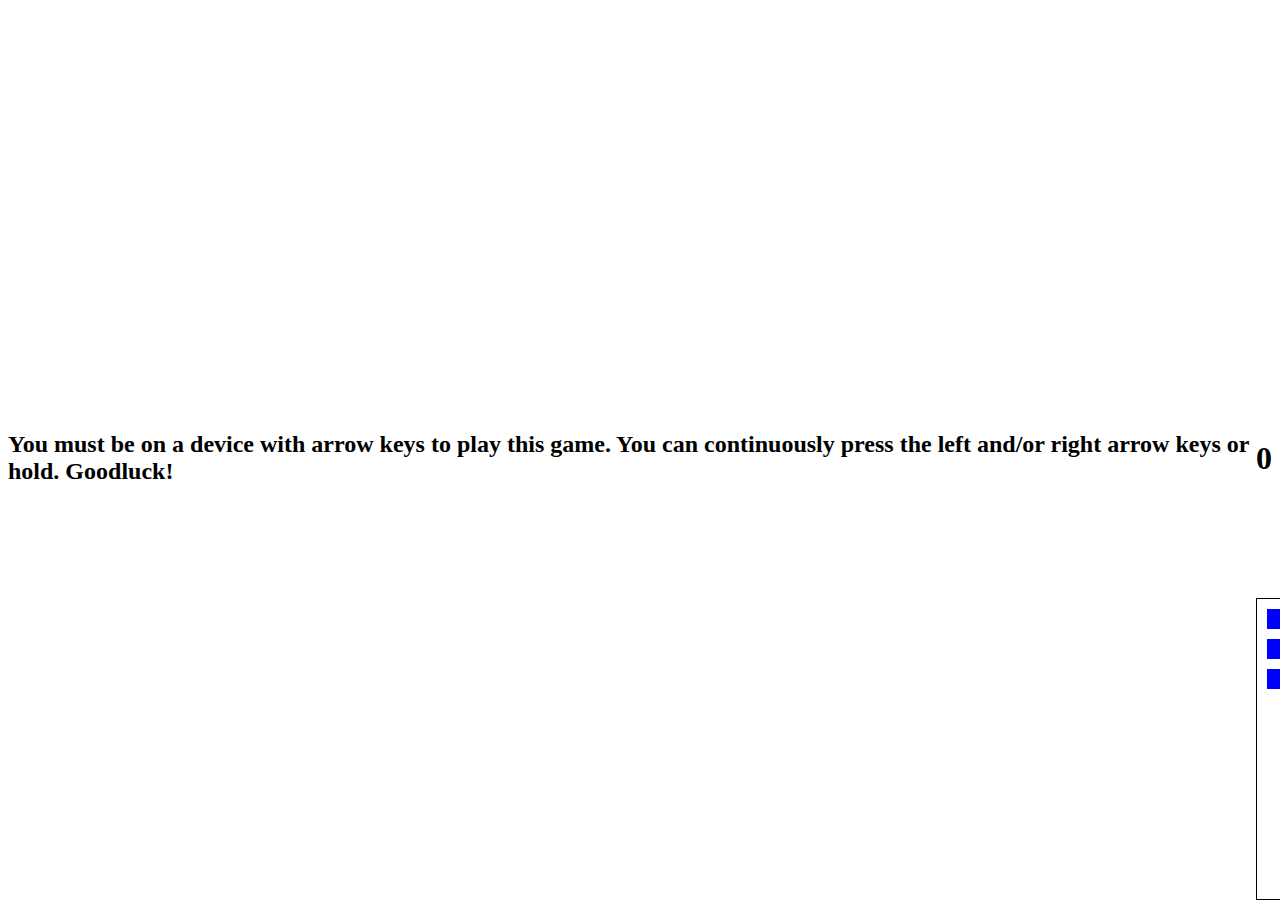
<file: index.html>
<!DOCTYPE html>
<html>
<head>
    <meta charset="utf-8" />
    <title>2D Breakout Game</title>
    <link rel="stylesheet" href="styles.css">
</head>
<body>
   
<h2>You must be on a device with arrow keys to play this game. You can continuously press the left and/or right arrow keys or hold. Goodluck!</h2>
<div>
    <h1 id="score">0</h1>
    <div class="grid"></div>
</div>
    
<script src="index.js"></script>
</body>
</html>
</file>
<file: styles.css>
body{
  display: flex;
  justify-content: center;
  align-items: center;
  height: 100vh;
  position: relative;
}
body + h2{
  position: absolute;
  max-width: 500px;
  top: 100px;
}
.grid {
  position: absolute;
  width: 560px;
  height: 300px;
  border: solid 1px black;
  margin-top: 100px;
}

.user {
  position: absolute;
  width: 100px;
  height: 20px;
  background-color: blueviolet;
}

.block {
  position: absolute;
  width: 100px;
  height: 20px;
  background-color: blue;
}

.ball {
  position: absolute;
  width: 20px;
  height: 20px;
  border-radius: 10px;
  background-color: red;
}
</file>
